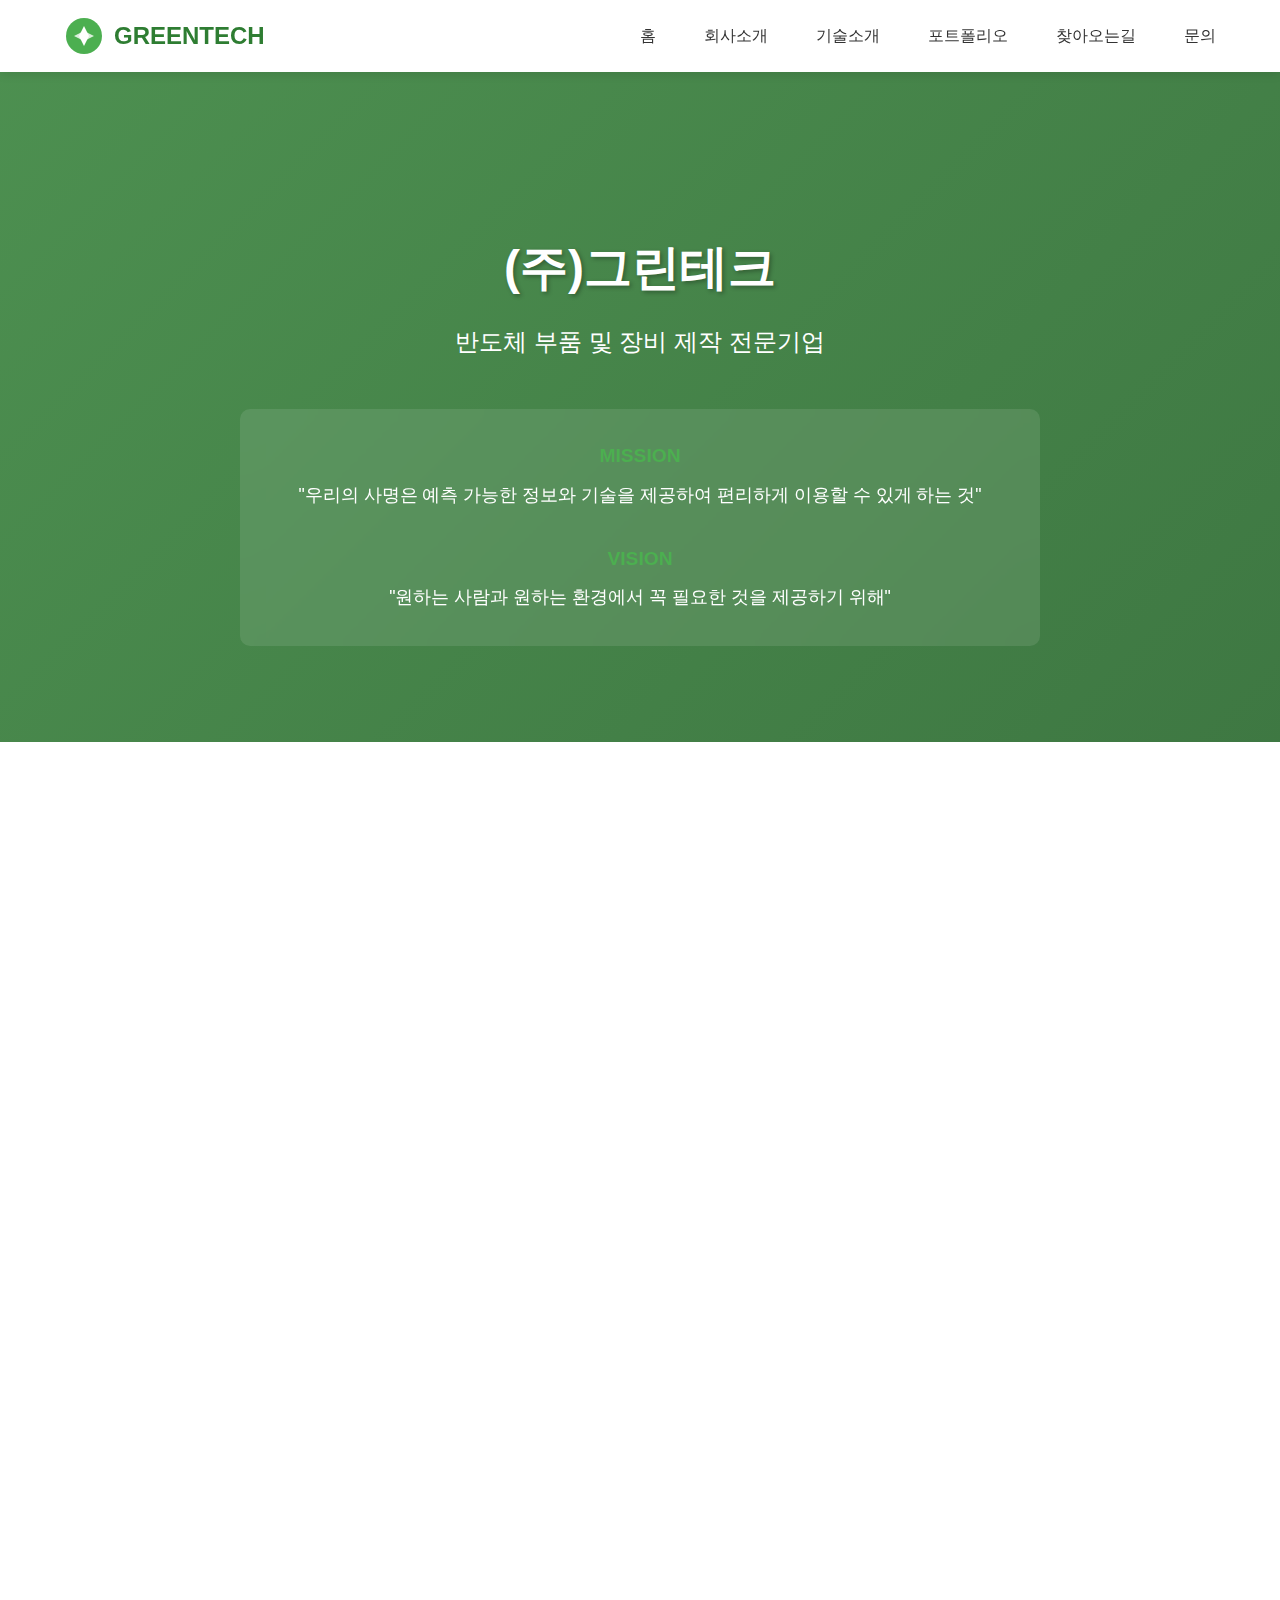
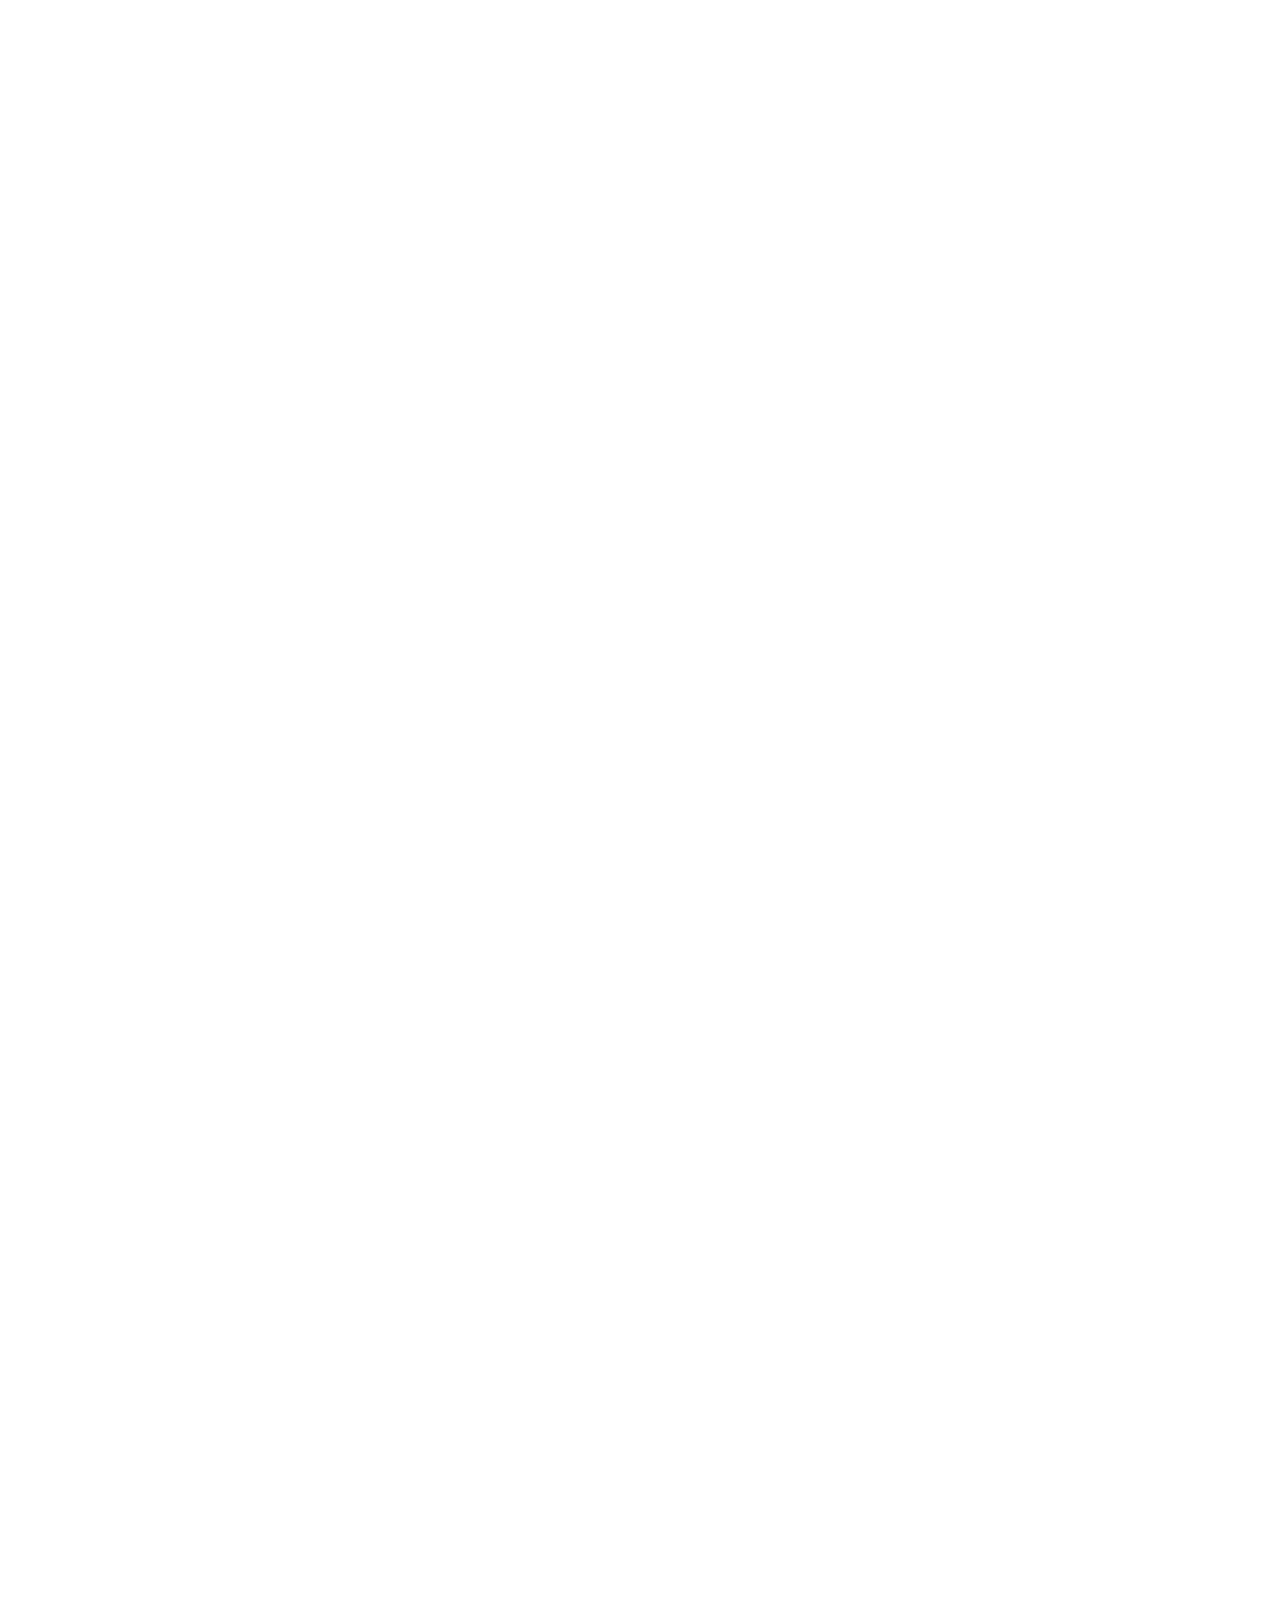
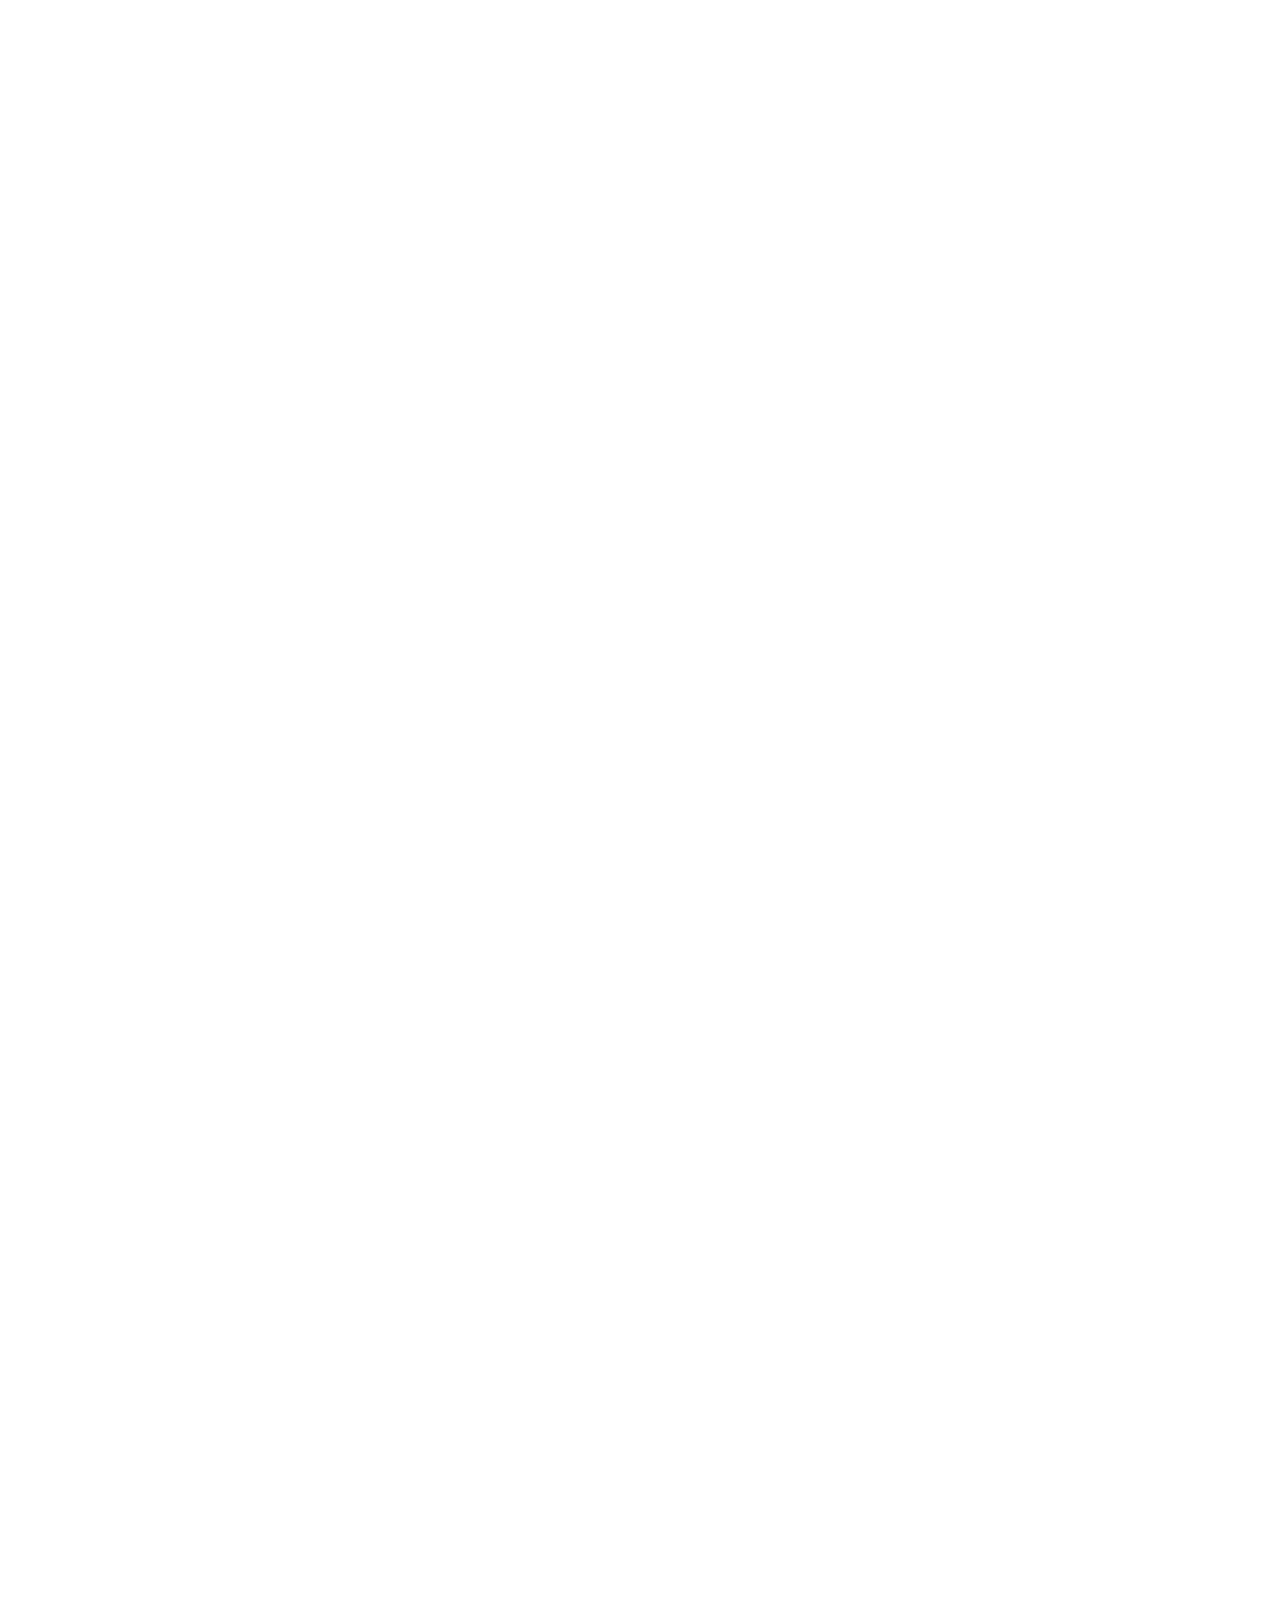
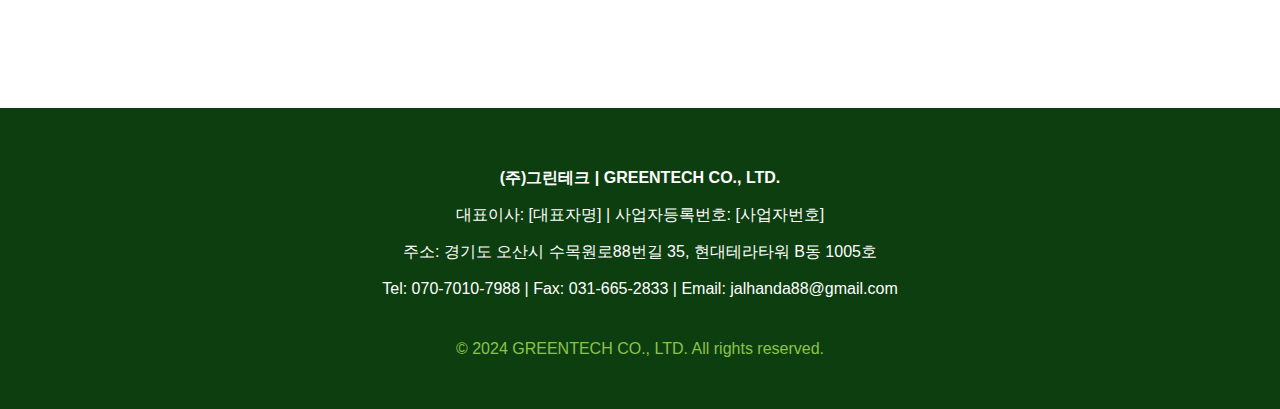
<file: legacy/index.html>
<!DOCTYPE html>
<html lang="ko">
<head>
    <meta charset="UTF-8">
    <meta name="viewport" content="width=device-width, initial-scale=1.0">
    <title>그린테크 - GREENTECH CO., LTD.</title>
    <style>
        * {
            margin: 0;
            padding: 0;
            box-sizing: border-box;
        }
        
        body {
            font-family: 'Noto Sans KR', 'Apple SD Gothic Neo', sans-serif;
            line-height: 1.6;
            color: #333;
            background: #fff;
        }
        
        /* 헤더 스타일 */
        header {
            background: #fff;
            box-shadow: 0 2px 10px rgba(0,0,0,0.1);
            position: fixed;
            width: 100%;
            top: 0;
            z-index: 1000;
            transition: all 0.3s ease;
        }
        
        nav {
            display: flex;
            justify-content: space-between;
            align-items: center;
            padding: 1rem 5%;
            max-width: 1400px;
            margin: 0 auto;
        }
        
        .logo {
            display: flex;
            align-items: center;
            gap: 10px;
            font-size: 1.5rem;
            font-weight: bold;
            color: #2e7d32;
        }
        
        .logo img {
            width: 40px;
            height: 40px;
        }
        
        nav ul {
            list-style: none;
            display: flex;
            gap: 3rem;
        }
        
        nav a {
            text-decoration: none;
            color: #333;
            font-weight: 500;
            transition: color 0.3s;
            position: relative;
        }
        
        nav a:hover {
            color: #2e7d32;
        }
        
        nav a:after {
            content: '';
            position: absolute;
            bottom: -5px;
            left: 0;
            width: 0;
            height: 2px;
            background: #2e7d32;
            transition: width 0.3s;
        }
        
        nav a:hover:after {
            width: 100%;
        }
        
        /* 히어로 섹션 */
        .hero {
            background: linear-gradient(135deg, rgba(46, 125, 50, 0.85) 0%, rgba(27, 94, 32, 0.85) 100%), url('https://images.unsplash.com/photo-1518770660439-4636190af475?ixlib=rb-4.0.3&auto=format&fit=crop&w=2070&q=80');
            background-size: cover;
            background-position: center;
            background-attachment: fixed;
            color: white;
            padding: 10rem 5% 6rem;
            text-align: center;
            margin-top: 70px;
            position: relative;
        }
        
        /* 대체 이미지 옵션들 (주석 처리됨) */
        /* 
        옵션 1 - 반도체 칩 이미지:
        background: linear-gradient(135deg, rgba(46, 125, 50, 0.85) 0%, rgba(27, 94, 32, 0.85) 100%), url('https://images.unsplash.com/photo-1518770660439-4636190af475?ixlib=rb-4.0.3&auto=format&fit=crop&w=2070&q=80');
        
        옵션 2 - 클린룸 이미지:
        background: linear-gradient(135deg, rgba(46, 125, 50, 0.85) 0%, rgba(27, 94, 32, 0.85) 100%), url('https://images.unsplash.com/photo-1581092160607-ee22621dd758?ixlib=rb-4.0.3&auto=format&fit=crop&w=2070&q=80');
        
        옵션 3 - 기술/혁신 이미지:
        background: linear-gradient(135deg, rgba(46, 125, 50, 0.85) 0%, rgba(27, 94, 32, 0.85) 100%), url('https://images.unsplash.com/photo-1451187580459-43490279c0fa?ixlib=rb-4.0.3&auto=format&fit=crop&w=2072&q=80');
        */
        
        .hero h1 {
            font-size: 3rem;
            margin-bottom: 1rem;
            font-weight: 700;
            text-shadow: 2px 2px 4px rgba(0,0,0,0.3);
        }
        
        .hero .subtitle {
            font-size: 1.5rem;
            margin-bottom: 2rem;
            font-weight: 300;
        }
        
        .mission-vision {
            background: rgba(255,255,255,0.1);
            backdrop-filter: blur(10px);
            padding: 2rem;
            border-radius: 10px;
            max-width: 800px;
            margin: 3rem auto 0;
        }
        
        .mission-vision h3 {
            font-size: 1.2rem;
            margin-bottom: 0.5rem;
            color: #4CAF50;
        }
        
        .mission-vision p {
            font-size: 1.1rem;
            line-height: 1.8;
        }
        
        /* 섹션 공통 스타일 */
        section {
            padding: 5rem 5%;
            max-width: 1400px;
            margin: 0 auto;
        }
        
        h2 {
            font-size: 2.5rem;
            text-align: center;
            margin-bottom: 1rem;
            color: #1b5e20;
            position: relative;
            padding-bottom: 1rem;
        }
        
        h2:after {
            content: '';
            position: absolute;
            bottom: 0;
            left: 50%;
            transform: translateX(-50%);
            width: 60px;
            height: 3px;
            background: #4CAF50;
        }
        
        .section-subtitle {
            text-align: center;
            color: #666;
            margin-bottom: 3rem;
            font-size: 1.1rem;
        }
        
        /* 회사소개 섹션 */
        .about {
            background: #f8f9fa;
        }
        
        .about-content {
            display: grid;
            grid-template-columns: repeat(auto-fit, minmax(350px, 1fr));
            gap: 3rem;
            align-items: center;
        }
        
        .about-text h3 {
            font-size: 1.8rem;
            margin-bottom: 1rem;
            color: #2e7d32;
        }
        
        .about-text p {
            margin-bottom: 1.5rem;
            color: #555;
            line-height: 1.8;
        }
        
        .company-values {
            display: grid;
            grid-template-columns: repeat(auto-fit, minmax(250px, 1fr));
            gap: 2rem;
            margin-top: 3rem;
        }
        
        .value-card {
            background: white;
            padding: 2rem;
            border-radius: 10px;
            box-shadow: 0 5px 20px rgba(0,0,0,0.1);
            text-align: center;
            transition: transform 0.3s;
        }
        
        .value-card:hover {
            transform: translateY(-5px);
        }
        
        .value-icon {
            font-size: 3rem;
            margin-bottom: 1rem;
        }
        
        /* 기술 소개 섹션 */
        .tech-grid {
            display: grid;
            grid-template-columns: repeat(auto-fit, minmax(300px, 1fr));
            gap: 2rem;
        }
        
        .tech-card {
            background: white;
            border: 1px solid #e0e0e0;
            border-radius: 10px;
            padding: 2.5rem;
            text-align: center;
            transition: all 0.3s;
            position: relative;
            overflow: hidden;
        }
        
        .tech-card:hover {
            border-color: #4CAF50;
            box-shadow: 0 10px 30px rgba(76, 175, 80, 0.2);
        }
        
        .tech-card:before {
            content: '';
            position: absolute;
            top: 0;
            left: -100%;
            width: 100%;
            height: 3px;
            background: #4CAF50;
            transition: left 0.3s;
        }
        
        .tech-card:hover:before {
            left: 0;
        }
        
        .tech-number {
            position: absolute;
            top: 20px;
            right: 20px;
            font-size: 3rem;
            font-weight: bold;
            color: #f0f0f0;
        }
        
        .tech-card h3 {
            font-size: 1.4rem;
            margin-bottom: 1rem;
            color: #1b5e20;
            position: relative;
        }
        
        /* 포트폴리오 섹션 */
        .portfolio {
            background: #f8f9fa;
        }
        
        .portfolio-grid {
            display: grid;
            grid-template-columns: repeat(auto-fit, minmax(350px, 1fr));
            gap: 2rem;
        }
        
        .portfolio-item {
            background: white;
            border-radius: 10px;
            overflow: hidden;
            box-shadow: 0 5px 20px rgba(0,0,0,0.1);
            transition: transform 0.3s;
        }
        
        .portfolio-item:hover {
            transform: scale(1.02);
        }
        
        .portfolio-image {
            height: 250px;
            background: linear-gradient(45deg, #e8f5e9, #c8e6c9);
            display: flex;
            align-items: center;
            justify-content: center;
            color: #4CAF50;
            font-size: 1.2rem;
        }
        
        .portfolio-content {
            padding: 2rem;
        }
        
        .portfolio-content h3 {
            font-size: 1.3rem;
            margin-bottom: 0.5rem;
            color: #1b5e20;
        }
        
        /* 연락처 섹션 */
        .contact {
            background: #1b5e20;
            color: white;
        }
        
        .contact h2 {
            color: white;
        }
        
        .contact h2:after {
            background: white;
        }
        
        .contact-container {
            display: grid;
            grid-template-columns: repeat(auto-fit, minmax(300px, 1fr));
            gap: 3rem;
            margin-top: 3rem;
        }
        
        .contact-info {
            background: rgba(255,255,255,0.1);
            padding: 2rem;
            border-radius: 10px;
            backdrop-filter: blur(10px);
        }
        
        .contact-item {
            margin-bottom: 1.5rem;
        }
        
        .contact-item h4 {
            font-size: 1.2rem;
            margin-bottom: 0.5rem;
            color: #4CAF50;
        }
        
        .contact-form {
            background: rgba(255,255,255,0.1);
            padding: 2rem;
            border-radius: 10px;
            backdrop-filter: blur(10px);
        }
        
        .form-group {
            margin-bottom: 1.5rem;
        }
        
        .form-group label {
            display: block;
            margin-bottom: 0.5rem;
            color: #c8e6c9;
        }
        
        .form-group input,
        .form-group textarea {
            width: 100%;
            padding: 0.8rem;
            border: 1px solid rgba(255,255,255,0.3);
            border-radius: 5px;
            background: rgba(255,255,255,0.1);
            color: white;
            transition: all 0.3s;
        }
        
        .form-group input:focus,
        .form-group textarea:focus {
            outline: none;
            border-color: #4CAF50;
            background: rgba(255,255,255,0.2);
        }
        
        .form-group input::placeholder,
        .form-group textarea::placeholder {
            color: rgba(255,255,255,0.6);
        }
        
        .submit-btn {
            background: #4CAF50;
            color: white;
            padding: 12px 30px;
            border: none;
            border-radius: 5px;
            font-size: 1.1rem;
            cursor: pointer;
            transition: all 0.3s;
            width: 100%;
        }
        
        .submit-btn:hover {
            background: #66BB6A;
            transform: translateY(-2px);
            box-shadow: 0 5px 15px rgba(0,0,0,0.3);
        }
        
        /* 찾아오는 길 섹션 */
        .location {
            padding: 3rem 5%;
        }
        
        .map-container {
            background: #f0f0f0;
            height: 400px;
            border-radius: 10px;
            display: flex;
            align-items: center;
            justify-content: center;
            color: #999;
            margin: 2rem 0;
        }
        
        .address-info {
            text-align: center;
            max-width: 600px;
            margin: 0 auto;
        }
        
        /* 푸터 */
        footer {
            background: #0d3e10;
            color: white;
            padding: 3rem 5%;
            text-align: center;
        }
        
        .footer-content {
            max-width: 1400px;
            margin: 0 auto;
        }
        
        .footer-info {
            margin-bottom: 2rem;
            line-height: 1.8;
        }
        
        .footer-info p {
            margin: 0.5rem 0;
        }
        
        /* 반응형 */
        @media (max-width: 768px) {
            nav ul {
                display: none;
            }
            
            .hero h1 {
                font-size: 2rem;
            }
            
            .hero .subtitle {
                font-size: 1.2rem;
            }
            
            h2 {
                font-size: 2rem;
            }
            
            .tech-grid,
            .portfolio-grid {
                grid-template-columns: 1fr;
            }
        }
        
        /* 스크롤 애니메이션 */
        .fade-in {
            opacity: 0;
            transform: translateY(30px);
            transition: all 0.6s ease;
        }
        
        .fade-in.visible {
            opacity: 1;
            transform: translateY(0);
        }
    </style>
</head>
<body>
    <!-- 헤더 -->
    <header>
        <nav>
            <div class="logo">
                <svg width="40" height="40" viewBox="0 0 40 40">
                    <circle cx="20" cy="20" r="18" fill="#4CAF50"/>
                    <path d="M20 10 L15 20 L20 30 L25 20 Z" fill="white"/>
                    <path d="M10 20 L20 15 L30 20 L20 25 Z" fill="white" opacity="0.8"/>
                </svg>
                <span>GREENTECH</span>
            </div>
            <ul>
                <li><a href="#home">홈</a></li>
                <li><a href="#about">회사소개</a></li>
                <li><a href="#tech">기술소개</a></li>
                <li><a href="#portfolio">포트폴리오</a></li>
                <li><a href="#location">찾아오는길</a></li>
                <li><a href="#contact">문의</a></li>
            </ul>
        </nav>
    </header>

    <!-- 히어로 섹션 -->
    <section class="hero" id="home">
        <h1>(주)그린테크</h1>
        <p class="subtitle">반도체 부품 및 장비 제작 전문기업</p>
        <div class="mission-vision">
            <div style="margin-bottom: 2rem;">
                <h3>MISSION</h3>
                <p>"우리의 사명은 예측 가능한 정보와 기술을 제공하여 편리하게 이용할 수 있게 하는 것"</p>
            </div>
            <div>
                <h3>VISION</h3>
                <p>"원하는 사람과 원하는 환경에서 꼭 필요한 것을 제공하기 위해"</p>
            </div>
        </div>
    </section>

    <!-- 회사소개 섹션 -->
    <section class="about fade-in" id="about">
        <h2>회사소개</h2>
        <p class="section-subtitle">혁신적인 기술로 반도체 산업의 미래를 선도합니다</p>
        
        <div class="about-content">
            <div class="about-text">
                <h3>기술과 신뢰의 파트너, 그린테크</h3>
                <p>
                    (주)그린테크는 반도체 부품 및 장비 제작 분야에서 축적된 기술력과 노하우를 바탕으로 
                    고객에게 최상의 솔루션을 제공하는 전문 기업입니다.
                </p>
                <p>
                    끊임없는 연구개발과 품질 혁신을 통해 고객의 성공적인 비즈니스를 지원하며, 
                    반도체 산업의 발전에 기여하고 있습니다.
                </p>
            </div>
        </div>
        
        <div class="company-values">
            <div class="value-card">
                <div class="value-icon">🎯</div>
                <h4>정확성</h4>
                <p>예측 가능한 정보와 정확한 기술력으로 신뢰할 수 있는 제품을 제공합니다</p>
            </div>
            <div class="value-card">
                <div class="value-icon">💡</div>
                <h4>혁신</h4>
                <p>지속적인 연구개발을 통해 혁신적인 솔루션을 창출합니다</p>
            </div>
            <div class="value-card">
                <div class="value-icon">🤝</div>
                <h4>파트너십</h4>
                <p>고객과 함께 성장하는 진정한 비즈니스 파트너가 되겠습니다</p>
            </div>
        </div>
    </section>

    <!-- 기술 소개 섹션 -->
    <section class="tech fade-in" id="tech">
        <h2>기술 소개</h2>
        <p class="section-subtitle">그린테크의 핵심 기술과 제품을 소개합니다</p>
        
        <div class="tech-grid">
            <div class="tech-card">
                <span class="tech-number">01</span>
                <h3>Flexible Duct</h3>
                <p>반도체 공정에 최적화된 고품질 플렉시블 덕트 제작 기술을 보유하고 있습니다. 내구성과 유연성을 동시에 만족시키는 제품을 공급합니다.</p>
            </div>
            <div class="tech-card">
                <span class="tech-number">02</span>
                <h3>Scrubber Part 세정</h3>
                <p>스크러버 부품의 효율적인 세정 기술로 장비의 수명을 연장하고 공정 효율을 극대화합니다.</p>
            </div>
            <div class="tech-card">
                <span class="tech-number">03</span>
                <h3>PPE 세정</h3>
                <p>개인보호장비(PPE)의 전문적인 세정 서비스로 안전하고 깨끗한 작업 환경을 유지합니다.</p>
            </div>
            <div class="tech-card">
                <span class="tech-number">04</span>
                <h3>THC 측정기 개발</h3>
                <p>정밀한 THC(Total Hydrocarbon) 측정기 개발로 공정 모니터링의 정확성을 향상시킵니다.</p>
            </div>
            <div class="tech-card">
                <span class="tech-number">05</span>
                <h3>히팅 관련 제품 개발</h3>
                <p>반도체 공정에 필요한 다양한 히팅 솔루션을 개발하여 공정 효율성을 극대화합니다.</p>
            </div>
        </div>
    </section>

    <!-- 포트폴리오 섹션 -->
    <section class="portfolio fade-in" id="portfolio">
        <h2>포트폴리오</h2>
        <p class="section-subtitle">그린테크의 주요 프로젝트와 제품을 확인해보세요</p>
        
        <div class="portfolio-grid">
            <div class="portfolio-item">
                <div class="portfolio-image">
                    Flexible Duct 이미지
                </div>
                <div class="portfolio-content">
                    <h3>고성능 Flexible Duct 시스템</h3>
                    <p>반도체 Fab 클린룸 환경에 최적화된 플렉시블 덕트 시스템 구축</p>
                </div>
            </div>
            <div class="portfolio-item">
                <div class="portfolio-image">
                    THC 측정기 이미지
                </div>
                <div class="portfolio-content">
                    <h3>차세대 THC 측정기</h3>
                    <p>실시간 모니터링이 가능한 고정밀 THC 측정기 개발 및 공급</p>
                </div>
            </div>
            <div class="portfolio-item">
                <div class="portfolio-image">
                    히팅 시스템 이미지
                </div>
                <div class="portfolio-content">
                    <h3>맞춤형 히팅 솔루션</h3>
                    <p>다양한 반도체 공정에 적용 가능한 맞춤형 히팅 시스템 개발</p>
                </div>
            </div>
        </div>
    </section>

    <!-- 찾아오는 길 섹션 -->
    <section class="location fade-in" id="location">
        <h2>찾아오는 길</h2>
        <p class="section-subtitle">그린테크를 방문해주세요</p>
        
        <div class="map-container">
            지도 API 연동 영역
        </div>
        
        <div class="address-info">
            <h3>주소</h3>
            <p>경기도 오산시 수목원로88번길 35, 현대테라타워 B동 1005호</p>
            <p style="margin-top: 1rem; color: #666;">
                <strong>대중교통:</strong> 지하철 1호선 오산역 하차 후 버스 이용<br>
                <strong>자가용:</strong> 경부고속도로 오산IC에서 10분 거리
            </p>
        </div>
    </section>

    <!-- 문의 섹션 -->
    <section class="contact fade-in" id="contact">
        <h2>문의하기</h2>
        <p class="section-subtitle">그린테크와 함께 성장하세요</p>
        
        <div class="contact-container">
            <div class="contact-info">
                <div class="contact-item">
                    <h4>📞 전화</h4>
                    <p>Office: 070-7010-7988<br>
                    Mobile: 010-4228-5914<br>
                    Fax: 031-665-2833</p>
                </div>
                <div class="contact-item">
                    <h4>✉️ 이메일</h4>
                    <p>jalhanda88@gmail.com<br>
                    myglosem@gmail.com</p>
                </div>
                <div class="contact-item">
                    <h4>🏢 주소</h4>
                    <p>경기도 오산시 수목원로88번길 35<br>
                    현대테라타워 B동 1005호</p>
                </div>
                <div class="contact-item">
                    <h4>⏰ 업무시간</h4>
                    <p>평일: 09:00 - 18:00<br>
                    토요일: 09:00 - 13:00<br>
                    일요일 및 공휴일 휴무</p>
                </div>
            </div>
            
            <div class="contact-form">
                <form>
                    <div class="form-group">
                        <label for="name">성함</label>
                        <input type="text" id="name" name="name" placeholder="성함을 입력해주세요" required>
                    </div>
                    <div class="form-group">
                        <label for="company">회사명</label>
                        <input type="text" id="company" name="company" placeholder="회사명을 입력해주세요">
                    </div>
                    <div class="form-group">
                        <label for="email">이메일</label>
                        <input type="email" id="email" name="email" placeholder="이메일을 입력해주세요" required>
                    </div>
                    <div class="form-group">
                        <label for="phone">연락처</label>
                        <input type="tel" id="phone" name="phone" placeholder="연락처를 입력해주세요">
                    </div>
                    <div class="form-group">
                        <label for="message">문의내용</label>
                        <textarea id="message" name="message" rows="5" placeholder="문의하실 내용을 입력해주세요" required></textarea>
                    </div>
                    <button type="submit" class="submit-btn">문의하기</button>
                </form>
            </div>
        </div>
    </section>

    <!-- 푸터 -->
    <footer>
        <div class="footer-content">
            <div class="footer-info">
                <p><strong>(주)그린테크 | GREENTECH CO., LTD.</strong></p>
                <p>대표이사: [대표자명] | 사업자등록번호: [사업자번호]</p>
                <p>주소: 경기도 오산시 수목원로88번길 35, 현대테라타워 B동 1005호</p>
                <p>Tel: 070-7010-7988 | Fax: 031-665-2833 | Email: jalhanda88@gmail.com</p>
            </div>
            <p style="margin-top: 2rem; color: #8BC34A;">
                &copy; 2024 GREENTECH CO., LTD. All rights reserved.
            </p>
        </div>
    </footer>

    <script>
        // 부드러운 스크롤
        document.querySelectorAll('a[href^="#"]').forEach(anchor => {
            anchor.addEventListener('click', function (e) {
                e.preventDefault();
                const target = document.querySelector(this.getAttribute('href'));
                if (target) {
                    target.scrollIntoView({
                        behavior: 'smooth',
                        block: 'start'
                    });
                }
            });
        });

        // 스크롤 시 헤더 스타일 변경
        window.addEventListener('scroll', function() {
            const header = document.querySelector('header');
            if (window.scrollY > 100) {
                header.style.background = 'rgba(255, 255, 255, 0.98)';
                header.style.boxShadow = '0 2px 20px rgba(0,0,0,0.1)';
            } else {
                header.style.background = '#fff';
                header.style.boxShadow = '0 2px 10px rgba(0,0,0,0.1)';
            }
        });

        // 스크롤 애니메이션
        const observerOptions = {
            threshold: 0.1,
            rootMargin: '0px 0px -50px 0px'
        };

        const observer = new IntersectionObserver(function(entries) {
            entries.forEach(entry => {
                if (entry.isIntersecting) {
                    entry.target.classList.add('visible');
                }
            });
        }, observerOptions);

        document.querySelectorAll('.fade-in').forEach(el => {
            observer.observe(el);
        });

        // 폼 제출 처리
        document.querySelector('.contact-form form').addEventListener('submit', function(e) {
            e.preventDefault();
            alert('문의가 접수되었습니다. 빠른 시일 내에 연락드리겠습니다.');
            this.reset();
        });
    </script>
</body>
</html>
</file>
